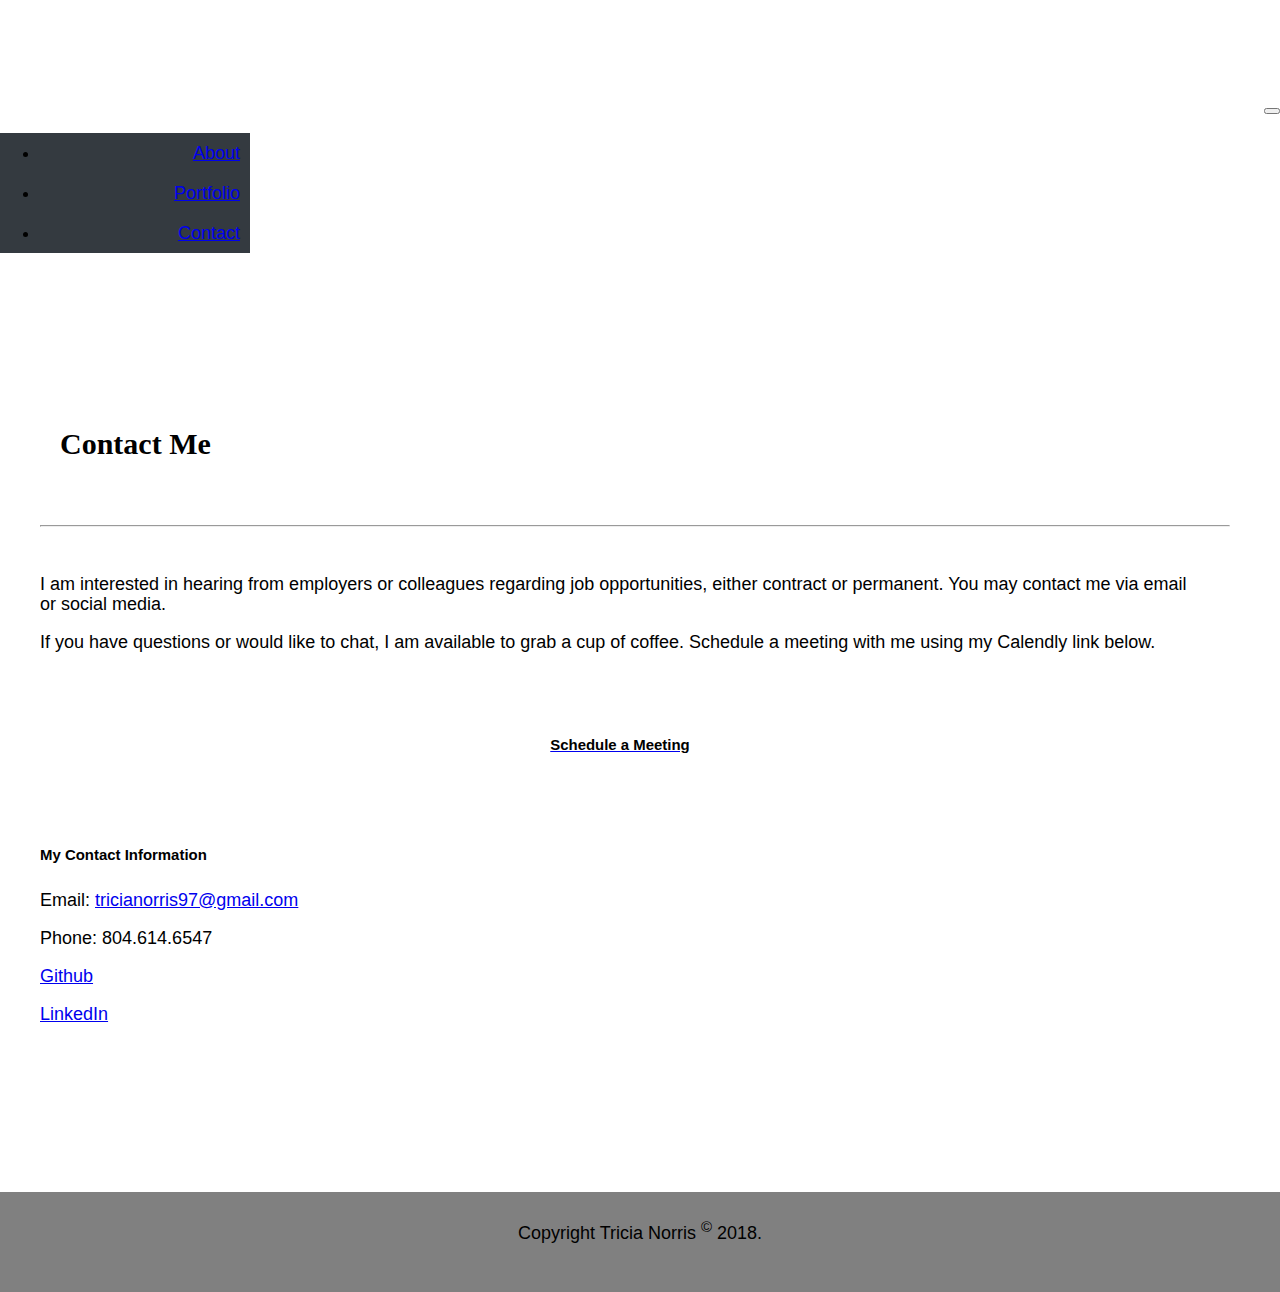
<file: contact.html>
<!DOCTYPE html>
<html lang="en">
    <head>
        <meta charset="UTF-8">
        <meta name="viewport" content="width=device-width, initial-scale=1, shrink-to-fit=no">
        <meta http-equiv="X-UA-Compatible" content="ie=edge">
        <title>Contact</title>
        <script src="https://code.jquery.com/jquery-3.3.1.slim.min.js" integrity="sha384-q8i/X+965DzO0rT7abK41JStQIAqVgRVzpbzo5smXKp4YfRvH+8abtTE1Pi6jizo" crossorigin="anonymous"></script>
        <link rel="stylesheet" href="https://stackpath.bootstrapcdn.com/bootstrap/4.1.3/css/bootstrap.min.css" integrity="sha384-MCw98/SFnGE8fJT3GXwEOngsV7Zt27NXFoaoApmYm81iuXoPkFOJwJ8ERdknLPMO"
            crossorigin="anonymous">
        <script src="https://cdnjs.cloudflare.com/ajax/libs/popper.js/1.14.3/umd/popper.min.js" integrity="sha384-ZMP7rVo3mIykV+2+9J3UJ46jBk0WLaUAdn689aCwoqbBJiSnjAK/l8WvCWPIPm49" crossorigin="anonymous"></script>
        <script src="https://stackpath.bootstrapcdn.com/bootstrap/4.1.3/js/bootstrap.min.js" integrity="sha384-ChfqqxuZUCnJSK3+MXmPNIyE6ZbWh2IMqE241rYiqJxyMiZ6OW/JmZQ5stwEULTy" crossorigin="anonymous"></script>
        <link rel="stylesheet" href="https://use.fontawesome.com/releases/v5.3.1/css/all.css" integrity="sha384-mzrmE5qonljUremFsqc01SB46JvROS7bZs3IO2EmfFsd15uHvIt+Y8vEf7N7fWAU"
            crossorigin="anonymous">
    </head>
    <body>
        <nav class="navbar navbar-expand-md bg-dark navbar-dark fixed-top">
            <a class="navbar-brand" href="../tricia-norris-portfolio/index.html"><h2>Tricia Norris</h2></a>
            <button class="navbar-toggler" type="button" data-toggle="collapse" data-target=".navbar-collapse" aria-controls="navbarNavDropdown" aria-expanded="false" aria-label="Toggle navigation">
                <span class="navbar-toggler-icon"></span>
            </button>
            <div class="collapse navbar-collapse">
                <ul class="navbar-nav ml-auto">
                    <li class="nav-item">
                        <a class="nav-link" href="./index.html">About</a>
                    </li>
                    <li class="nav-item">
                        <a class="nav-link" href="./portfolio.html">Portfolio</a>
                    </li>
                    <li class="nav-item active">
                        <a class="nav-link" href="./contact.html">Contact</a>
                    </li>
                </ul>
            </div>
        </nav>
        <div class="wrapper">
            <div class="container" id="contact">
                <br>
                <div class="row">
                    <div class="col-12">
                        <br>
                        <br>
                        <br>
                        <h3>Contact Me</h3>
                        <br>
                    </div>
                </div>
                <hr>
                <br>
                <div class="row">
                    <div class="col-md-8 mb-4" id="contact-text">
                        <p>I am interested in hearing from employers or colleagues regarding job opportunities, either contract
                            or permanent. You may contact me via email or social media.</p>
                        <p>If you have questions or would like to chat, I am available to grab a cup of coffee. Schedule a meeting with me using my Calendly link below.</p>
                        <br>
                        <div class="schedule-meeting"><a href="https://calendly.com/tricianorris" target="_blank"><h5>Schedule a Meeting</h5><i class="fas fa-calendar-check fa-5x" id="schedule"></i></a></div>
                    </div>
                    <div class="col-md-4 mb-4" id="contact-info">
                        <h5>My Contact Information</h5>
                        <p>Email: <a href="mailto:tricianorris97@gmail.com">tricianorris97@gmail.com</a>
                        <p>Phone: 804.614.6547</p>
                        <p><a href="https://github.com/plnorris97" target="_blank">Github</a></p>
                        <p><a href="https://www.linkedin.com/in/tricianorris/" target="_blank">LinkedIn</a></p>
                    </div>
                </div>
            </div>
        </div>
        <link rel="stylesheet" type="text/css" href="./assets/css/style.css">
        
        <div class="push"></div>
    </body>
    <div class="footer">
        <div class="container">
            <span class="copyright"> Copyright Tricia Norris
                <sup>&copy;</sup> 2018.</span>
            <div class="social">
                <a href="https://www.linkedin.com/in/tricianorris/" target="_blank" class="social-icon"><i class="fab fa-linkedin-in"></i></a>
                <a href="https://www.facebook.com/pnorris97" target="_blank" class="social-icon"><i class="fab fa-facebook-f"></i></a>
                <a href="https://www.instagram.com/tricianorris97/" target="_blank" class="social-icon"><i class="fab fa-instagram"></i></a>
            </div>
        </div>
    </div>
    <!-- <script type="text/javascript "> (function () { window.SIG_EXT = {}; })()</script> -->
</html>
</file>
<file: assets/css/style.css>
body {
    font-family: "Arial", Helvetica Neue, Helvetica, sans-serif;
    font-size: 18px;
    line-height: 20px;
    width: 100%;
    color: black;
    margin: 20px auto -50px;
    min-height: 100%;
}
/* 
.jumbotron {
    height: 300px;
} */


.wrapper {
    min-height: 100%;
    height: auto !important;
    margin: 0 auto -30px;
    padding: 10px 10px 30px 0px;   /* new padding */
}

.container-fluid {
    background-color: white;
    width: 1100px !important;
    margin-left: 100px !important;
    margin-right: 0;
    padding-bottom: 40px;
}

#contact {
    bottom: 0;
    height: 100%;
    padding-bottom: 100px;
}

.navbar {
    height: auto;
    text-align: right;
    color: black;
}

.navbar-collapse {
    background-color: #343a40!important;
    color: white;
    text-align: right;
    width: 250px;
}

.nav-item {
    color: black;
    padding: 10px;
}

.navbar-brand {
    color: white;
}

#navbarSupportedContent {
    position: absolute;
    right: 0;
    text-align: right; 
    margin: 0 auto;
}

.resumediv {
    text-align: center;
}

#appbtn {
    background-color: #343a40;
    border-color: #343a40;
    border-radius: 0px;
}

.btn:hover {
    background-color: black;
}

img {
    max-width: 100%;
    height: auto;
    padding:10px; 
} 


h1 {
    font-family: "Georgia", 'Times New Roman', Times, serif;
    font-size: 30px;
    line-height: 30px;
    color: black; 
}

h2 {
    font-family: 'sans-serif', 'Times New Roman', Times;
    margin-left: 20px;
    font-size: 30px;
    line-height: 45px;
}

h3 {
    font-family: 'sans-serif', 'Times New Roman', Times;
    /* margin-bottom: 20px; */
    margin-top: 40px;
    margin-left: 20px;
    font-size: 30px;
    line-height: 45px;
    color: black;
}

h4 {
    font-style: sans-serif;
}

h5 {
    color: black;
}

.badge {
    display: block;
    margin: 0;
    width: 150px;
    height: auto;
}


#hr1 {
    background: black;
    width: 100%;
}

#card-dislaimer {
    font-size: 10px;
    color: slategray;
}

.card {
    background-color: #d3d3d3;
    max-width: 460px;
    padding: 2px;
    margin: 10px;
    border-radius: 0px;

}
#card-title {
    display: inline;
    text-align: left;
}

#game {
    display: inline;
    align-items: right;
}

.icon {
    text-align: center;
    padding-top: 30px;
}

.fas {
    padding: 10px;
}

.social-icon {
    display: inline;
    color: navy;
    padding: 10px;
}

.push {
    bottom: 0;
    height: 50px;
}

.footer {
    position: absolute;
    width: 100%;
    height: 100px;
    line-height: 30px;
    background-color: gray;
    text-align: center;
}
.container {
    width: auto;
    max-width: 100%;
    color: black;
    padding-top: 20px;
    margin-left: 40px;
    margin-right: 40px;
}

#contact-text {
    padding-right: 30px;
}
#contact-info {
    padding-right: 30px;
}

.schedule-meeting {
    text-align: center;
    padding: 20px;
}

/* 
@media only screen and (max-width: 575.88px) {
    .container-fluid {
        margin: 0;
    }
    nav {
        display: flex;
        justify-content: space-between;
        background: #343a40;
        align-items: center;
    }
    nav ul {
        display: flex;
        align-items: center;
        background: none; 
    }
    nav div:first-child h1 {
        padding: 0;
        margin-left: 16px;
        height: 0 auto; 
    }
    nav ul li {
        border-bottom: none;
    }
    nav ul li a {
        padding: 18px 16px;
    }
    .column {
        width: 25%;
    }
    .col-25, .col-75, input[type=submit] {
        width: 100%;
        margin-top: 0;
      }
      /* size images */
      

/* @media (min-width: 576px) and (max-width: 767.98px) { 
    .container-fluid {
        margin: 0;
    } */
    /* size images */
    /* .img {
        width: auto;
        height: auto; 
    }
    .card {
        max-width: auto;
    }
 }

@media (min-width: 768px) and (max-width: 991.98px) { 
    .container-fluid {
        margin-left: 20px;
        margin-right: 20px;
    }
    .img {
        width: auto;
        height: auto; 
    }
    .card {
        max-width: auto;
    }
 } */
</file>
